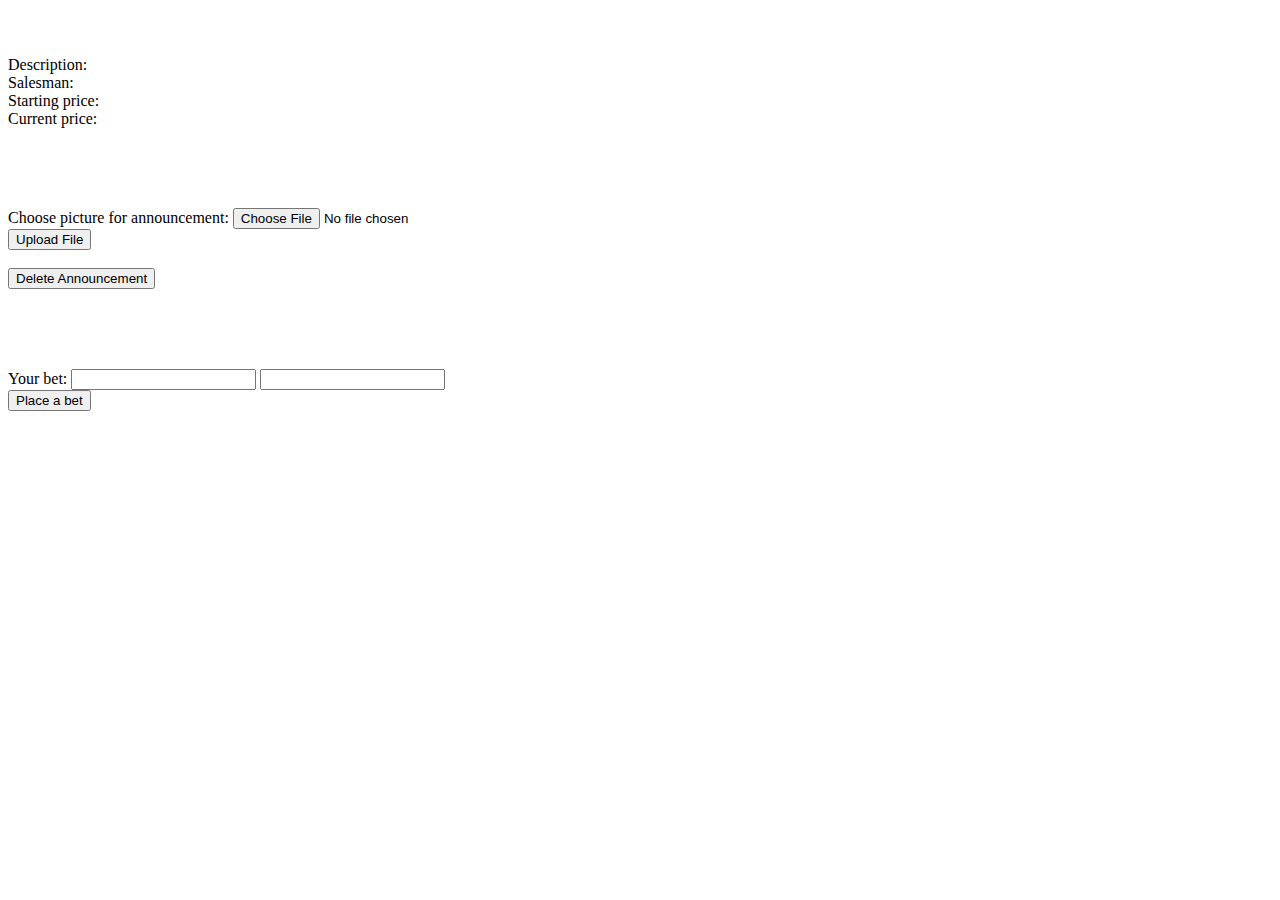
<file: src/main/resources/templates/details.html>
<!DOCTYPE html>
<html lang="en"
      xmlns:th="http://www.thymeleaf.org"
      xmlns:layout=http://www.ultraq.net.nz/thymeleaf/layout
      layout:decorate="layout/main">
<body>
<div layout:fragment="content">
    <div id="profile-content">
        <div id="profile-content-photo">
            <img th:src="@{'/view-ann-picture/' + ${announcement.pictureUrl}}" id="profile-content-photo-img">
        </div>
        <div id="profile-content-info">
            <h3 th:text="${announcement.name}" style="margin-bottom: 30px"></h3>
            <!--            <div class="profile-content-info-item">-->
            <!--                <span class="profile-content-info-item-title">Name:</span>-->
            <!--                <span th:text="${announcement.name}"></span>-->
            <!--            </div>-->
            <div class="profile-content-info-item">
                <span class="profile-content-info-item-title">Description:</span>
                <span th:text="${announcement.description}"></span>
            </div>
            <div class="profile-content-info-item">
                <span class="profile-content-info-item-title">Salesman:</span>
                <span th:text="${announcement.salesman.surname} + ' ' + ${announcement.salesman.name} + ' (' + ${announcement.salesman.email} + ')'"></span>
            </div>
            <div class="profile-content-info-item">
                <span class="profile-content-info-item-title">Starting price:</span>
                <span th:text="'$' + ${announcement.minPrice}"></span>
            </div>
            <div th:if="${announcement.minPrice != announcement.currentPrice + 1}" class="profile-content-info-item">
                <span class="profile-content-info-item-title">Current price:</span>
                <span th:text="'$' + ${announcement.currentPrice}"></span>
            </div>
            <div th:if="${currentUser.id == announcement.salesman.id}" class="profile-content-info-item"
                 style="margin-top: 80px">
                <form th:action="@{'/upload-ann-picture'}" method="post" enctype="multipart/form-data">
                    <div class="mb-3">
                        <input type="hidden" th:value="${announcement.id}" name="annId">
                        <label for="formFile" class="form-label">Choose picture for announcement:</label>
                        <input class="form-control" type="file" id="formFile" name="annAvatar">
                        <br>
                        <button type="submit" class="btn btn-success">Upload File</button>
                    </div>
                </form>
                <br>
                <form th:action="@{'/delete-announcement'}" method="post">
                    <div class="mb-3">
                        <input type="hidden" th:value="${announcement.id}" name="annId">
                        <button type="submit" class="btn btn-danger">Delete Announcement</button>
                    </div>
                </form>
            </div>
            <div th:unless="${currentUser.id == announcement.salesman.id}" class="profile-content-info-item"
                 style="margin-top: 80px">
                <form th:action="@{'/place-bet'}" method="post">
                    <div class="mb-3">
                        <input type="hidden" th:value="${announcement.id}" name="annId">
                        <label for="formFile" class="form-label">Your bet:</label>
                        <input th:if="${announcement.minPrice == announcement.currentPrice + 1}" class="form-control" type="number" name="bet" th:min="${announcement.minPrice}" th:value="${announcement.minPrice}">
                        <input th:unless="${announcement.minPrice == announcement.currentPrice + 1}" class="form-control" type="number" name="bet" th:min="${announcement.currentPrice} + 1" th:value="${announcement.currentPrice} + 1">
                        <br>
                        <button type="submit" class="btn btn-success">Place a bet</button>
                    </div>
                </form>
            </div>
        </div>
    </div>
</div>
</body>
</html>
</file>
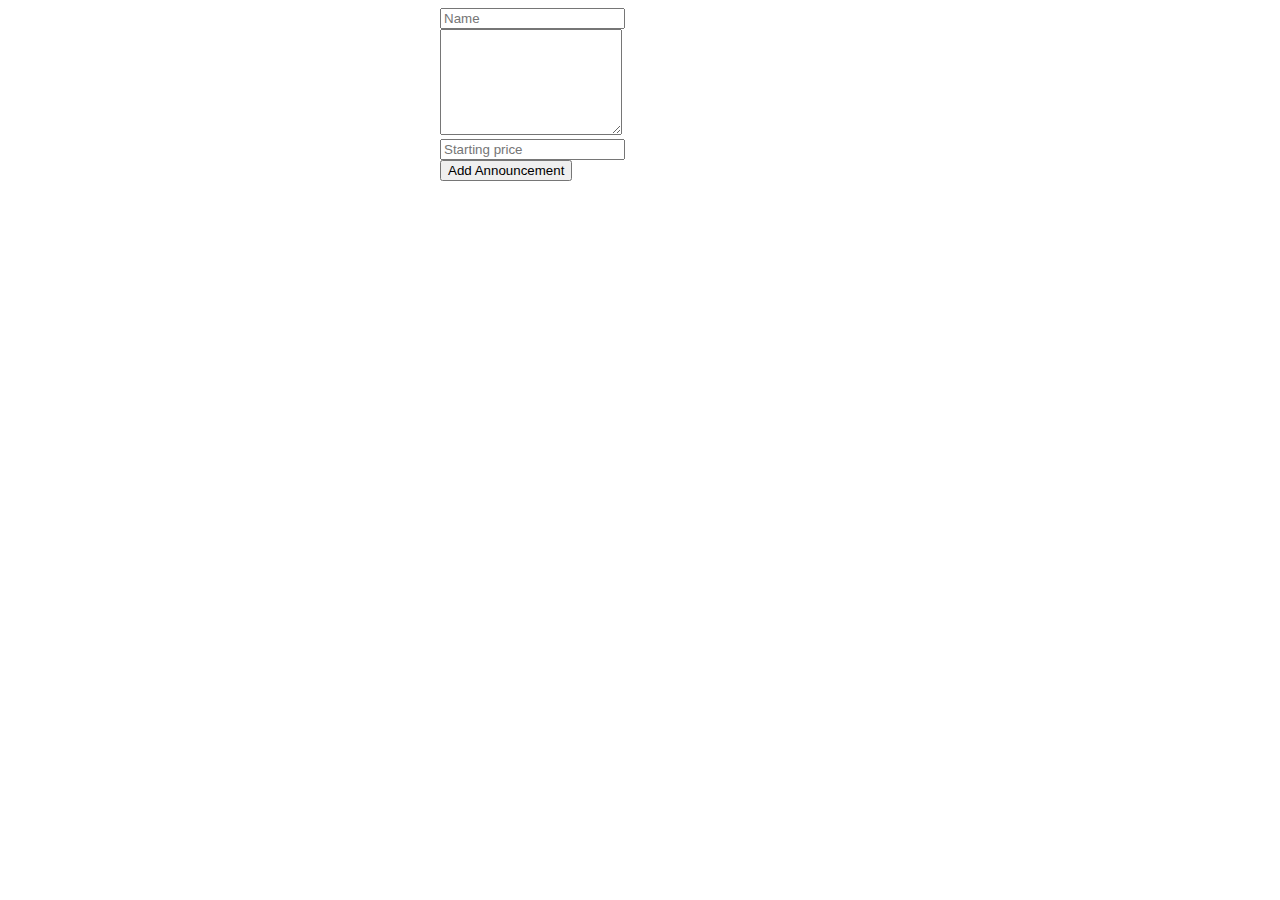
<file: src/main/resources/templates/form.html>
<!DOCTYPE html>
<html lang="en"
      xmlns:th="http://www.thymeleaf.org"
      xmlns:layout=http://www.ultraq.net.nz/thymeleaf/layout
      layout:decorate="layout/main">
<body>
<div layout:fragment="content" style="display: flex; justify-content: center; align-items: center;">
    <div style="width: 400px">
        <form th:action="@{'/add-announcement'}" method="post" class="d-flex" role="search">
            <div class="modal-body">
                <input type="hidden" name="userId" th:value="${currentUser.id}">
                <input type="hidden" name="status" th:value="true">
                <input class="form-control me-2 email" type="text" placeholder="Name" aria-label="Search"
                       name="name" required>
                <br>
                <textarea class="form-control" th:placeholder="Description" id="floatingTextarea2"
                          style="height: 100px" name="description" required></textarea>
                <br>
                <input class="form-control me-2 email" type="number" placeholder="Starting price" aria-label="Search"
                       name="minPrice" required>
                <br>
                <button class="btn btn-outline-success" type="submit">Add Announcement</button>
            </div>
        </form>
    </div>
</div>
</body>
</html>
</file>
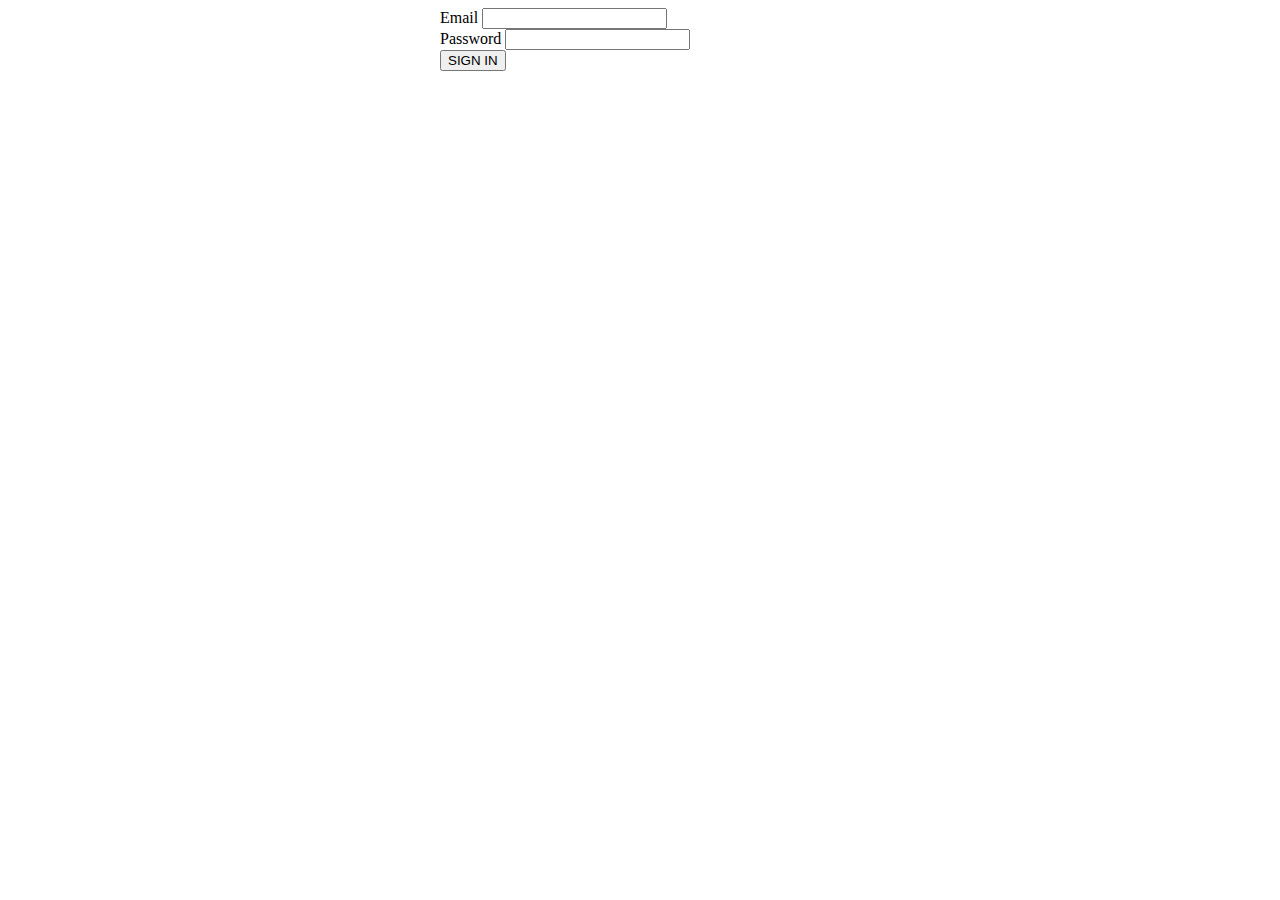
<file: src/main/resources/templates/login.html>
<!DOCTYPE html>
<html lang="en"
      xmlns:th="http://www.thymeleaf.org"
      xmlns:layout=http://www.ultraq.net.nz/thymeleaf/layout
      xmlns:sec="http://www.thymeleaf.org/extras/spring-security"
      layout:decorate="layout/main">
<body>
<div layout:fragment="content" style="display: flex; justify-content: center; align-items: center;">
    <div style="width: 400px">
        <form th:action="@{'/auth'}" method="post">
            <div class="mb-3">
                <label for="userEmail" class="form-label">Email</label>
                <input type="email" class="form-control" name="user_email" id="userEmail" required>
            </div>
            <div class="mb-3">
                <label for="userPassword" class="form-label">Password</label>
                <input type="password" class="form-control" name="user_password" id="userPassword" required>
            </div>
            <div class="form-group">
            <button type="submit" class="btn btn-success float-right">SIGN IN</button>
            </div>
        </form>
    </div>
</div>
</body>
</html>
</file>
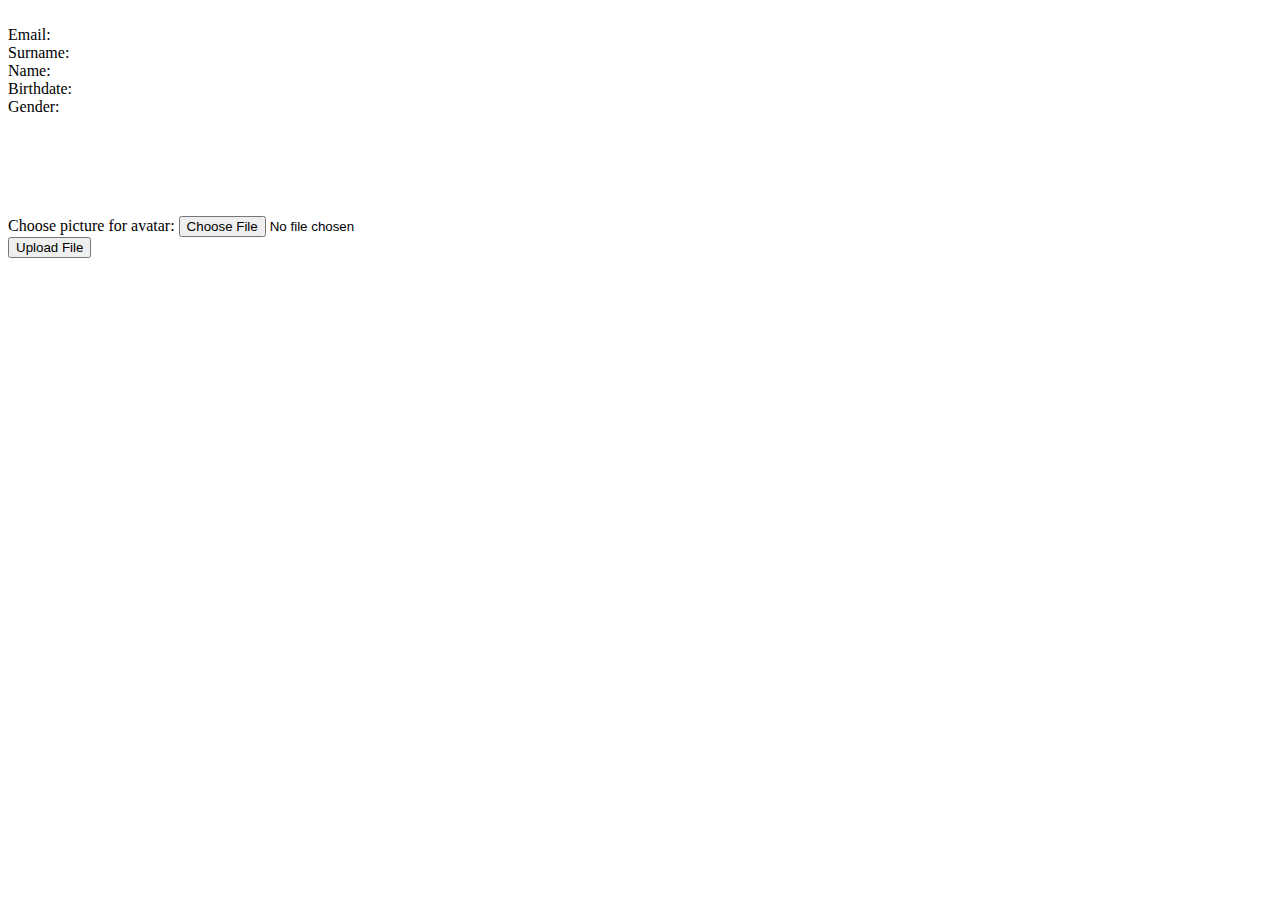
<file: src/main/resources/templates/profile.html>
<!DOCTYPE html>
<html lang="en"
      xmlns:th="http://www.thymeleaf.org"
      xmlns:layout=http://www.ultraq.net.nz/thymeleaf/layout
      xmlns:sec="http://www.thymeleaf.org/extras/spring-security"
      layout:decorate="layout/main">
<body>
<div layout:fragment="content">
    <div id="profile-content">
        <div id="profile-content-photo">
            <img th:src="@{'/view-photo/' + ${currentUser.pictureUrl}}" id="profile-content-photo-img">
        </div>
        <div id="profile-content-info">
            <div class="profile-content-info-item">
                <span class="profile-content-info-item-title">Email:</span>
                <span th:text="${currentUser.email}"></span>
            </div>
            <div class="profile-content-info-item">
                <span class="profile-content-info-item-title">Surname:</span>
                <span th:text="${currentUser.surname}"></span>
            </div>
            <div class="profile-content-info-item">
                <span class="profile-content-info-item-title">Name:</span>
                <span th:text="${currentUser.name}"></span>
            </div>
            <div class="profile-content-info-item">
                <span class="profile-content-info-item-title">Birthdate:</span>
                <span th:text="${currentUser.birthday}"></span>
            </div>
            <div class="profile-content-info-item">
                <span class="profile-content-info-item-title">Gender:</span>
                <span th:text="${currentUser.gender ? 'Male' : 'Female'}"></span>
            </div>
            <div class="profile-content-info-item" style="margin-top: 100px">
                <form th:action="@{'/upload-avatar'}" method="post" enctype="multipart/form-data">
                    <div class="mb-3">
                        <label for="formFile" class="form-label">Choose picture for avatar:</label>
                        <input class="form-control" type="file" id="formFile" name="userAvatar">
                        <br>
                        <button type="submit" class="btn btn-success">Upload File</button>
                    </div>
                </form>
            </div>
        </div>
    </div>
</div>
</body>
</html>
</file>
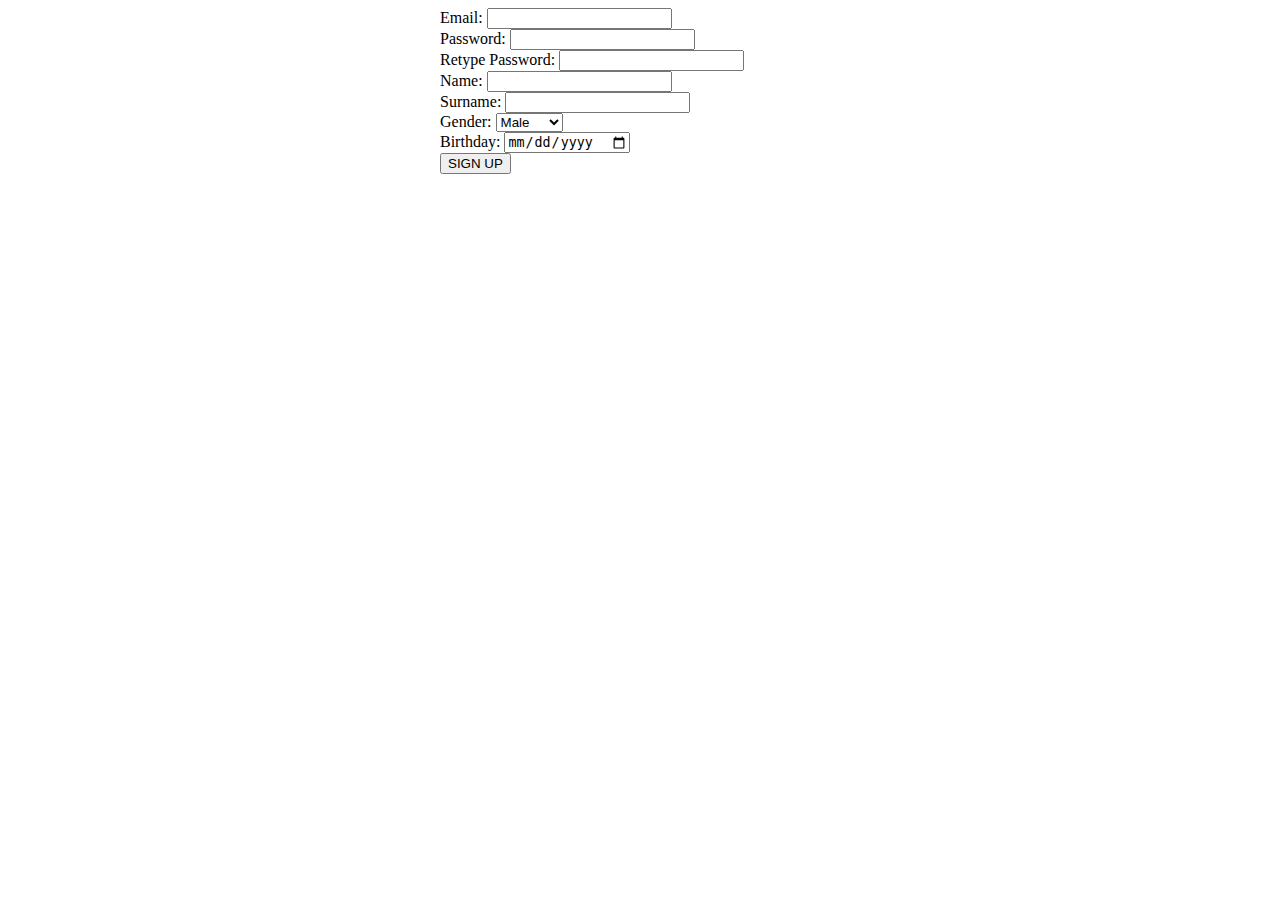
<file: src/main/resources/templates/register.html>
<!DOCTYPE html>
<html lang="en"
      xmlns:th="http://www.thymeleaf.org"
      xmlns:layout=http://www.ultraq.net.nz/thymeleaf/layout
      xmlns:sec="http://www.thymeleaf.org/extras/spring-security"
      layout:decorate="layout/main">
<body>
<div layout:fragment="content" style="display: flex; justify-content: center; align-items: center;">
    <div style="width: 400px">
        <form th:action="@{'/register'}" method="post">
            <div class="mb-3">
                <label for="userEmail" class="form-label">Email:</label>
                <input type="email" class="form-control" name="user_email" id="userEmail" required>
            </div>
            <div class="mb-3">
                <label for="userPassword" class="form-label">Password:</label>
                <input type="password" class="form-control" name="user_password" id="userPassword" required>
            </div>
            <div class="mb-3">
                <label for="reUserPassword" class="form-label">Retype Password:</label>
                <input type="password" class="form-control" name="re_user_password" id="reUserPassword" required>
            </div>
            <div class="mb-3">
                <label for="userName" class="form-label">Name:</label>
                <input type="text" class="form-control" name="user_name" id="userName" required>
            </div>
            <div class="mb-3">
                <label for="userSurname" class="form-label">Surname:</label>
                <input type="text" class="form-control" name="user_surname" id="userSurname" required>
            </div>
            <div class="mb-3">
                <label for="userGender" class="form-label">Gender:</label>
                <select class="form-control" name="user_gender" id="userGender" required>
                    <option value="true">Male</option>
                    <option value="false">Female</option>
                </select>
            </div>
            <div class="mb-3">
                <label for="userBirthday" class="form-label">Birthday:</label>
                <input type="date" class="form-control" name="user_birthday" id="userBirthday" required>
            </div>
            <div class="form-group">
            <button type="submit" class="btn btn-success float-right">SIGN UP</button>
            </div>
        </form>
    </div>
</div>
</body>
</html>
</file>
